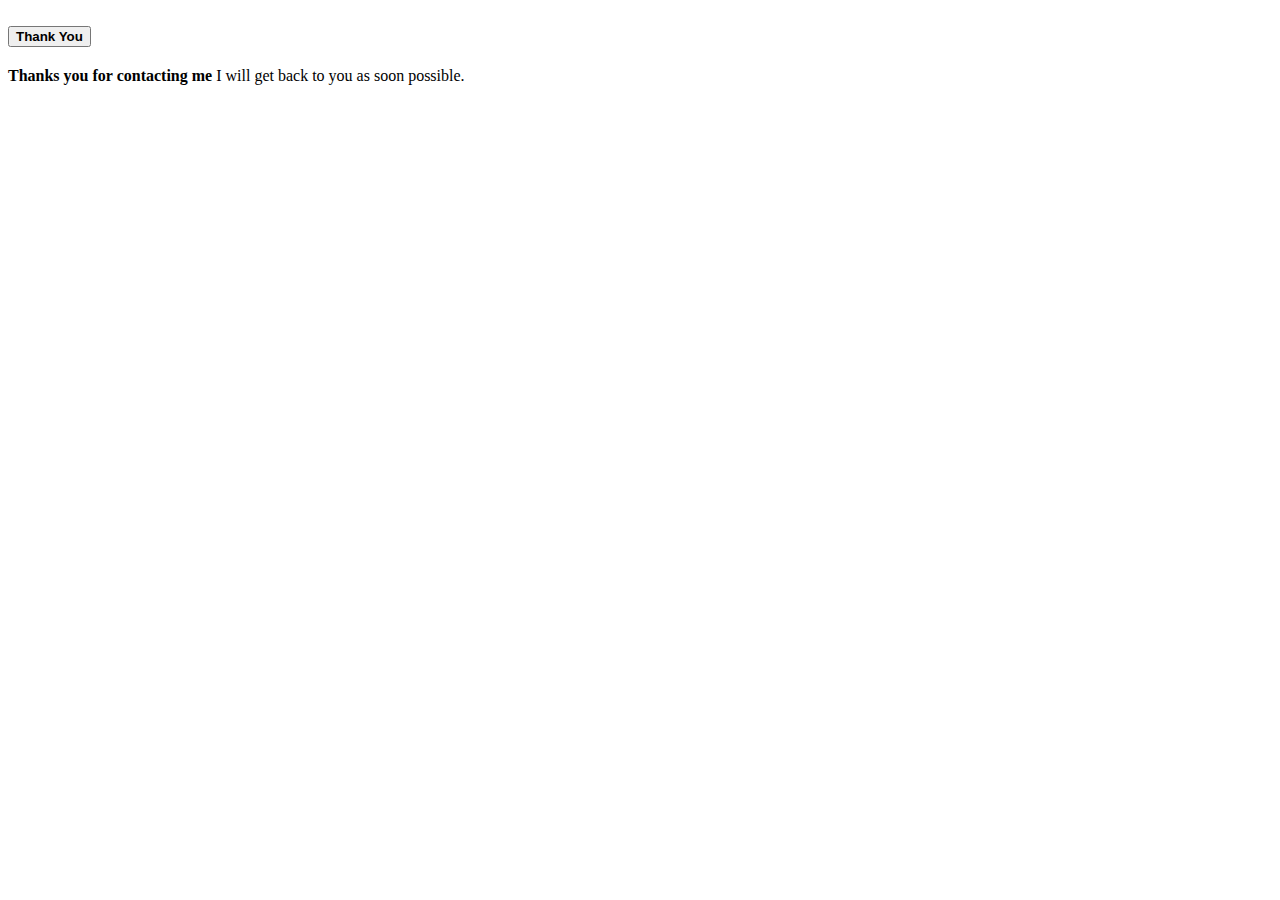
<file: templates/thankyou.html>
<!DOCTYPE html>
<html lang="en">
<head>
    <meta charset="UTF-8">
    <link href="https://cdn.jsdelivr.net/npm/bootstrap@5.1.3/dist/css/bootstrap.min.css" rel="stylesheet" integrity="sha384-1BmE4kWBq78iYhFldvKuhfTAU6auU8tT94WrHftjDbrCEXSU1oBoqyl2QvZ6jIW3" crossorigin="anonymous">

    <title>Thank you</title>
</head>
<body>
<div class="accordion" id="accordionExample">
  <div class="accordion-item">
    <h2 class="accordion-header" id="headingOne">
      <button class="accordion-button" type="button" data-bs-toggle="collapse" data-bs-target="#collapseOne" aria-expanded="true" aria-controls="collapseOne">
          <strong> Thank You </strong>
      </button>
    </h2>
    <div id="collapseOne" class="accordion-collapse collapse show" aria-labelledby="headingOne" data-bs-parent="#accordionExample">
      <div class="accordion-body">
        <strong>Thanks you for contacting me</strong> I will get back to you as soon possible.
      </div>
    </div>
  </div>
  </div>

</body>
</html>
</file>
